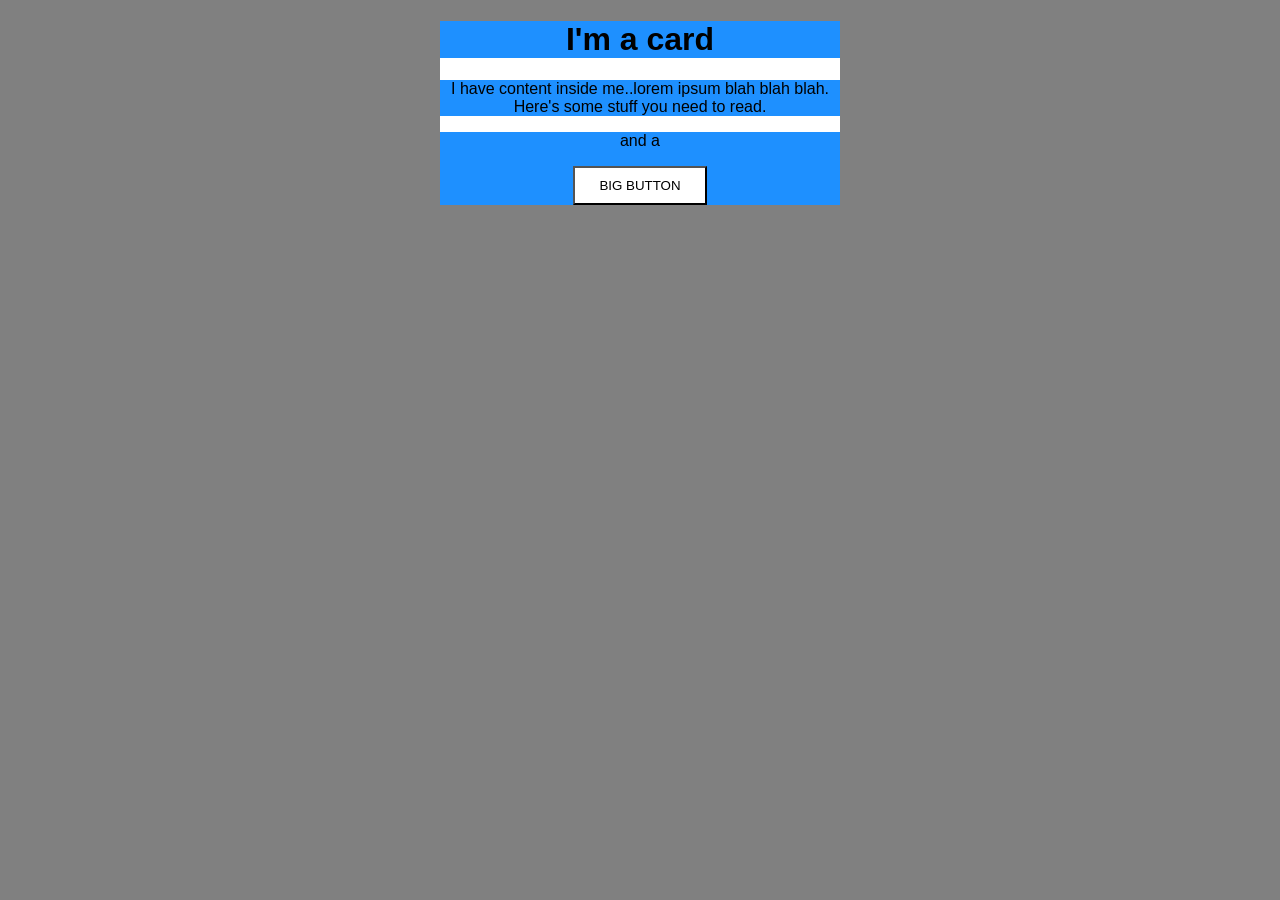
<file: foundations/block-and-inline/02-margin-and-padding-2/index.html>
<!DOCTYPE html>
<html lang="en">
  <head>
    <meta charset="UTF-8">
    <meta http-equiv="X-UA-Compatible" content="IE=edge">
    <meta name="viewport" content="width=device-width, initial-scale=1.0">
    <title>Margin and Padding exercise 2</title>
    <link rel="stylesheet" href="style.css">
  </head>
  <body>
    <div class="card">
      <h1 class="title">I'm a card</h1>
      <div class="content">I have content inside me..lorem ipsum blah blah blah. Here's some stuff you need to read.</div>
      <div class="button-container"><p>and a </p><button>BIG BUTTON</button></div>
    </div>
  </body>
</html>
</file>
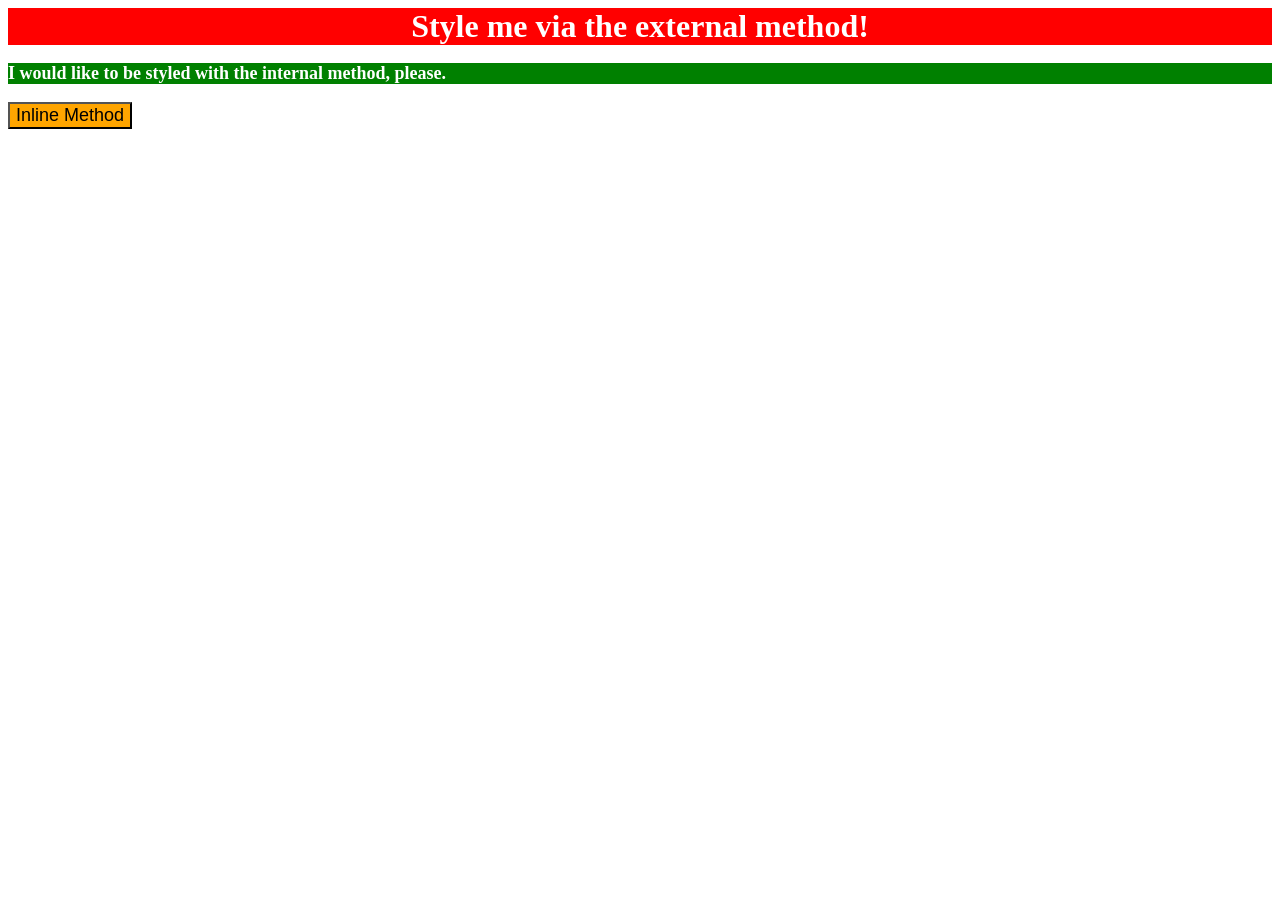
<file: foundations/intro-to-css/01-css-methods/index.html>
<!DOCTYPE html>
<html lang="en">
  <head>
    <meta charset="UTF-8">
    <meta http-equiv="X-UA-Compatible" content="IE=edge">
    <meta name="viewport" content="width=device-width, initial-scale=1.0">
    <title>Methods for Adding CSS</title>
    <link rel="stylesheet" href="style.css">
    <style>
      p {
        background-color: green;
        color: white;
        font-weight: bold;
        align-items: center;
        font-size: 18px;
      }
    </style>  
  </head>
  <body>
    <div>Style me via the external method!</div>
    <p>I would like to be styled with the internal method, please.</p>
    <button style="background-color: orange; font-size: 18px;">Inline Method</button>
  </body>
</html>
</file>
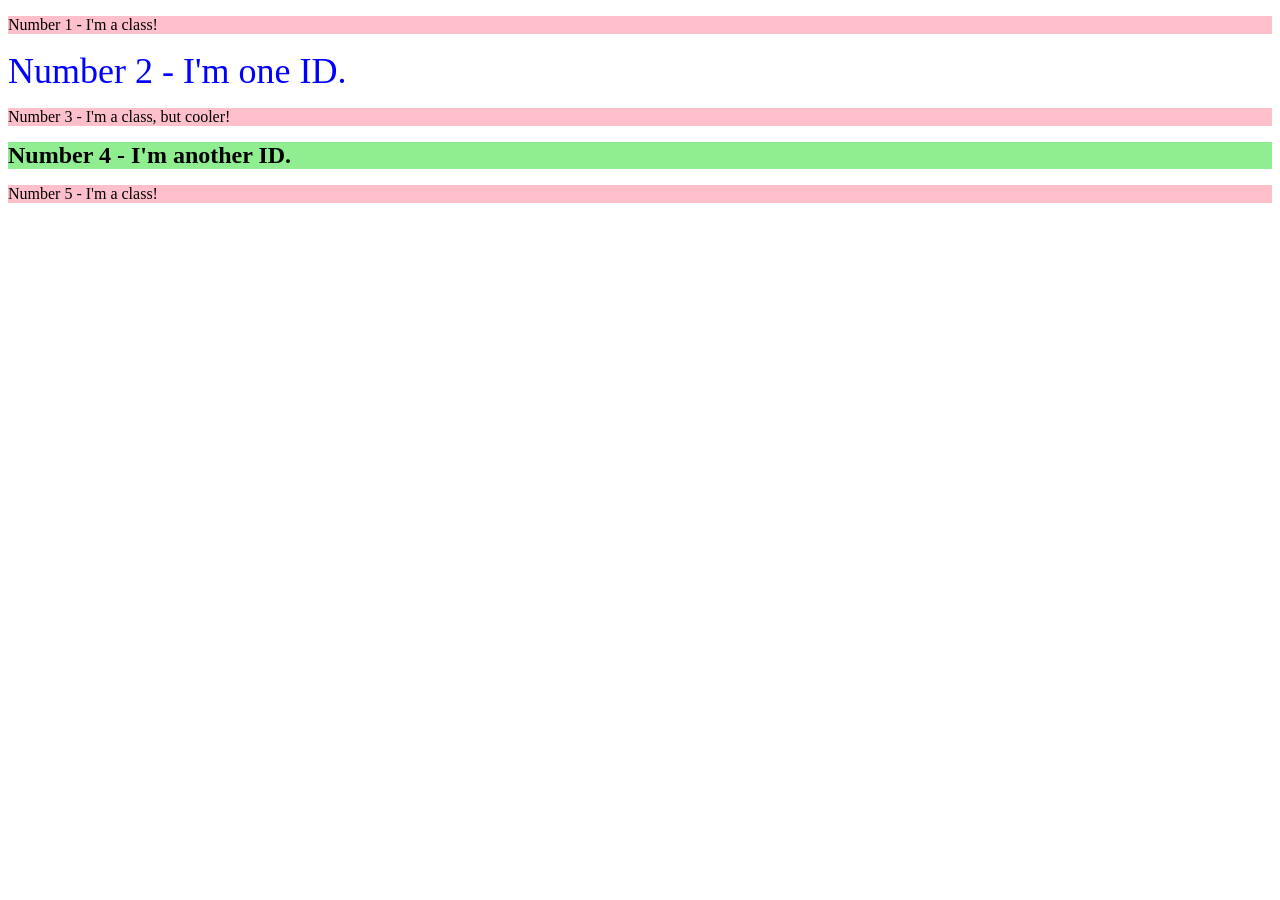
<file: foundations/intro-to-css/02-class-id-selectors/index.html>
<!DOCTYPE html>
<html lang="en">
  <head>
    <meta charset="UTF-8">
    <meta http-equiv="X-UA-Compatible" content="IE=edge">
    <meta name="viewport" content="width=device-width, initial-scale=1.0">
    <title>Class and ID Selectors</title>
    <link rel="stylesheet" href="style.css">
  </head>
  <body>
    <p>Number 1 - I'm a class!</p>
    <div id="large">Number 2 - I'm one ID.</div>
    <p>Number 3 - I'm a class, but cooler!</p>
    <div id="medium">Number 4 - I'm another ID.</div>
    <p>Number 5 - I'm a class!</p>
  </body>
</html>
</file>
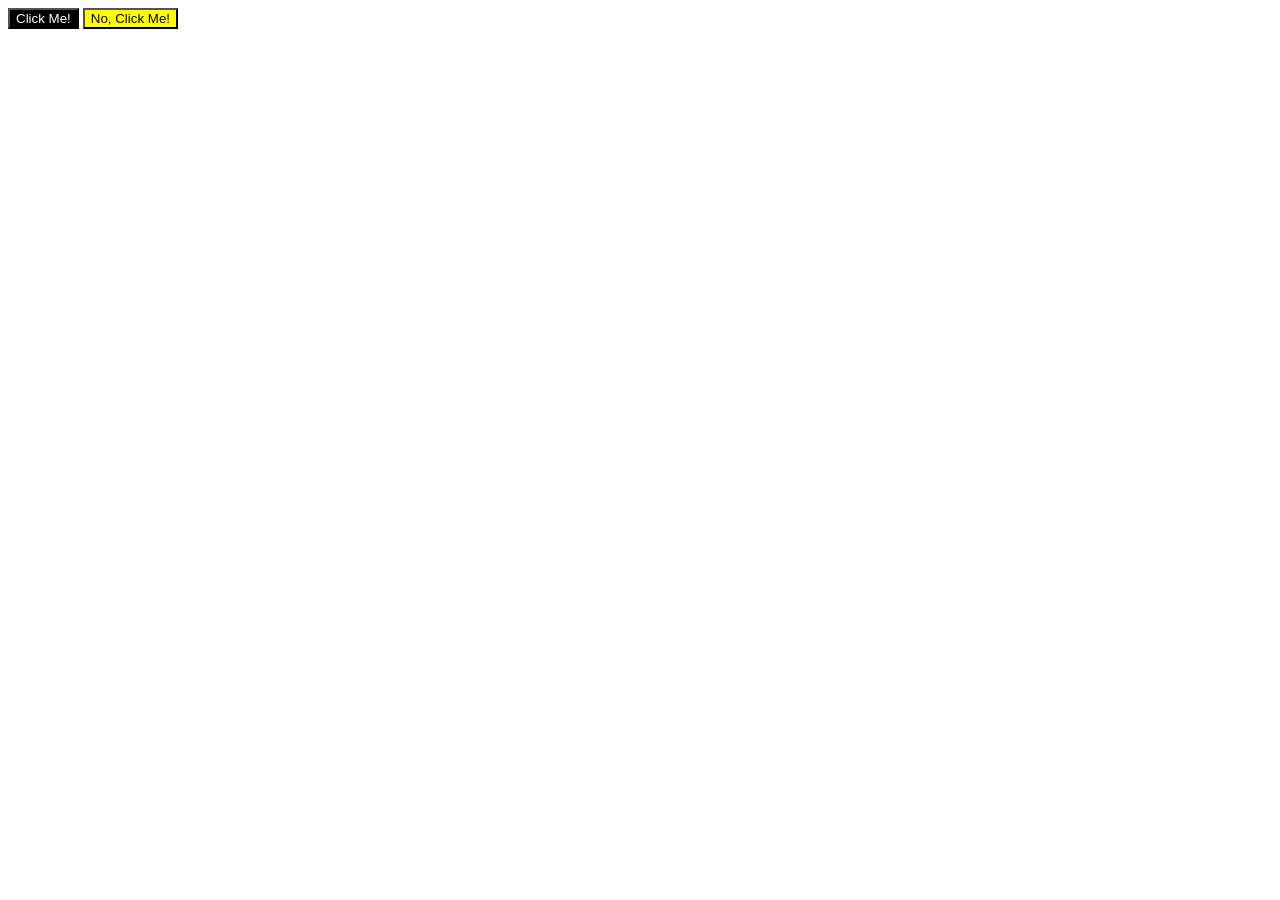
<file: foundations/intro-to-css/03-grouping-selectors/index.html>
<!DOCTYPE html>
<html lang="en">
  <head>
    <meta charset="UTF-8">
    <meta http-equiv="X-UA-Compatible" content="IE=edge">
    <meta name="viewport" content="width=device-width, initial-scale=1.0">
    <title>Grouping Selectors</title>
    <link rel="stylesheet" href="style.css">
  </head>
  <body>
    <button class="click-me">Click Me!</button>
    <button class="no-click-me">No, Click Me!</button>
  </body>
</html>
</file>
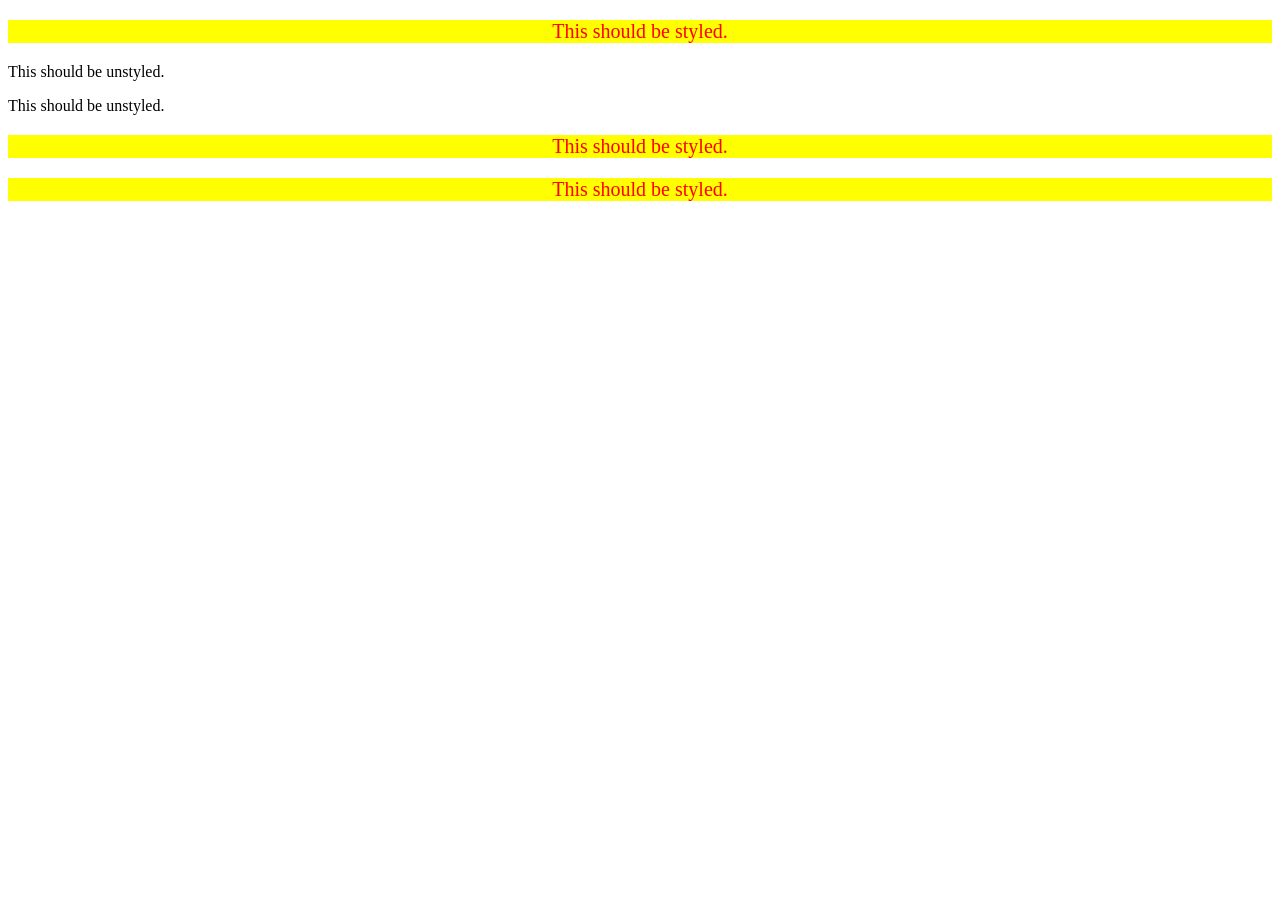
<file: foundations/intro-to-css/05-descendant-combinator/index.html>
<!DOCTYPE html>
<html lang="en">
  <head>
    <meta charset="UTF-8">
    <meta http-equiv="X-UA-Compatible" content="IE=edge">
    <meta name="viewport" content="width=device-width, initial-scale=1.0">
    <title>Descendant Combinator</title>
    <link rel="stylesheet" href="style.css">
  </head>
  <body>
    <div class="container">
      <p class="text">This should be styled.</p>
    </div>
    <p class="text">This should be unstyled.</p>
    <p class="text">This should be unstyled.</p>
    <div class="container">
      <p class="text">This should be styled.</p>
      <p class="text">This should be styled.</p>
    </div>
  </body>
</html>
</file>
<file: foundations/block-and-inline/02-margin-and-padding-2/style.css>
body {
  background: gray;
  font-family: sans-serif;
}

.card {
  width: 400px;
  background: white;
  margin: 16px auto;
}

.title,
.content,
.button-container {
  background: dodgerblue;
  text-align: center;
  border: 10px;

}

button {
  background: white;
  padding-left: 24px;
  padding-right: 24px;
  padding-top: 10px;
  padding-bottom: 10px;
}

p{
  text-align: center;
}
</file>
<file: foundations/intro-to-css/01-css-methods/style.css>
div{
   background-color: red;
   color: white;
   font-size: 32px;
   text-align: center;
   font-weight: bold;
}
</file>
<file: foundations/intro-to-css/02-class-id-selectors/style.css>
/* Add CSS Styling */
p{
    background-color:  pink;
}

#large{
    color: blue;
    font-size: 36px;
}

#medium{
    background-color: lightgreen;
    font-size: 24px;
    font-weight: bold;
    
}
</file>
<file: foundations/intro-to-css/03-grouping-selectors/style.css>
/* Add CSS Styling */
.click-me{
    background-color: black;
    color: white;
}

.no-click-me{
    background-color: yellow;
}
</file>
<file: foundations/intro-to-css/05-descendant-combinator/style.css>
/* Add CSS Styling */
div p{
    background-color: yellow;
    text-align: center;
    color: red;
    font-size: 20px;
}
</file>
